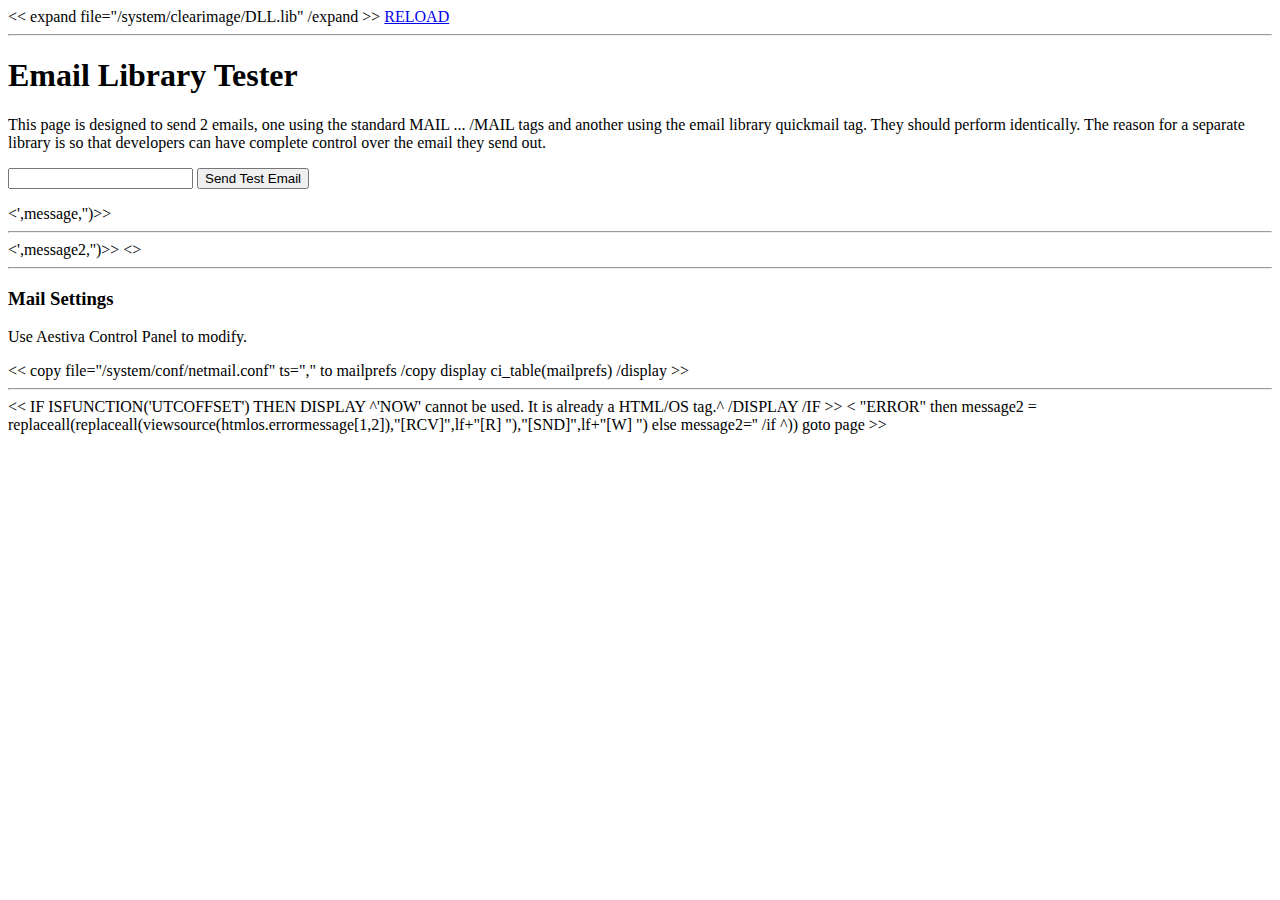
<file: config/email.html>
<<
expand file="/system/clearimage/DLL.lib" /expand
>>
<!doctype html>
<html lang="en">
 <head>
  <meta charset="utf-8">
  <title></title>
 </head>
 <body>
  <a href="<<page>>">RELOAD</a><hr>
  <h1>Email Library Tester</h1>
  <p>This page is designed to send 2 emails, one using the standard MAIL ... /MAIL tags and another using the email library quickmail tag. They should perform identically. The reason for a separate library is so that developers can have complete control over the email they send out.</p>
  <form action="doit" accept-charset="utf-8">
   <input type="text" name="emailto">
   <input type="submit" name="mybutton" value="Send Test Email">
  </form>
  <<showwith('<pre>',message,'</pre>')>> 
  <hr>
  <<showwith('<pre>',message2,'</pre>')>> 
  <<message='ERROR' message2='ERROR'>>
  <hr>
  <h3>Mail Settings</h3>
  <p>Use Aestiva Control Panel to modify.</p>
  <<
   copy file="/system/conf/netmail.conf" ts="," to mailprefs /copy
   display ci_table(mailprefs) /display
  >>

<hr>

<<


IF ISFUNCTION('UTCOFFSET') THEN DISPLAY ^'NOW' cannot be used.  It is already a HTML/OS tag.^ /DISPLAY /IF

>>
 </body>
</html>
<<overlay doit
  $(scope('toline,fromline,dateline,theusername,MailServerIn,FromName,MailServerOut,AddHeader,AddDateLine,AddFromLine,AddToLine,BusyWait,AUTHMETHOD,theUSERNAME,thePASSWORD,mailprefs,x',^
   copy file="/system/conf/netmail.conf" ts="," to mailprefs /copy
   for name=mailprefs rowname=x do
    if x[1]='MailServerIn'  then  MailServerIn=x[2] /if
    if x[1]='FromName'      then      FromName=x[2] /if
    if x[1]='MailServerOut' then MailServerOut=x[2] /if
    if x[1]='AddHeader'     then     AddHeader=x[2] /if
    if x[1]='HeaderLine'    then    HeaderLine=x[2] /if
    if x[1]='AddDateLine'   then   AddDateLine=x[2] /if
    if x[1]='AddFromLine'   then   AddFromLine=x[2] /if
    if x[1]='AddToLine'     then     AddToLine=x[2] /if
    if x[1]='BusyWait'      then      BusyWait=x[2] /if
    if x[1]='AUTHMETHOD'    then    AUTHMETHOD=x[2] /if
    if x[1]='USERNAME'      then   theUSERNAME=x[2] /if
    if x[1]='PASSWORD'      then   thePASSWORD=x[2] /if
   /for
   if AddHeader='N'   then headerLine='' else                                                       /if
   if AddDateLine='N' then dateline=''   else dateline=moment(nows(),'ddd, DD MMM YYYY HH:mm:ss Z') /if
   if AddFromLine='N' then fromline=''   else fromline=FromName                                     /if
   if AddToLine='N'   then toline=''     else   toline=emailto                                      /if
   if HTMLOSSUBUSERNAME='' then theusername='admin' else theusername=HTMLOSSUBUSERNAME /if
   email.body='Yippee!,'+lf+lf+
              'If you are reading this message then your email works!'+lf+
              'Be sure to check your "from" and "reply" addresses.'+lf+lf+
              '-- Automated Control Panel Mail Test'+LF+LF
   message=emailto+lf+lf+
    quickmail(FromName,emailto,
     'Subject: Test From '+domainname+cr+lf+
     showwith('To: '  ,toline  ,cr+lf)+
     showwith('From: ',fromline,cr+lf)+
     showwith('Date: ',dateline,cr+lf)+
     'X-HTMLOSSender-ID: '+theusername+' at '+domainname+cr+lf+
     showwith('',headerline,cr+lf)+
     'Content-Type: text/plain'+cr+lf+
     email.body
    )
   MAIL email.body TO address=emailto SUBJECT="Test From "+domainname /MAIL
   if htmlos.errormessage[1,1] <> "ERROR" then
    message2 = replaceall(replaceall(viewsource(htmlos.errormessage[1,2]),"[RCV]",lf+"[R] "),"[SND]",lf+"[W] ")
   else
     message2=''
   /if
  ^))
  goto page
>>
</file>
